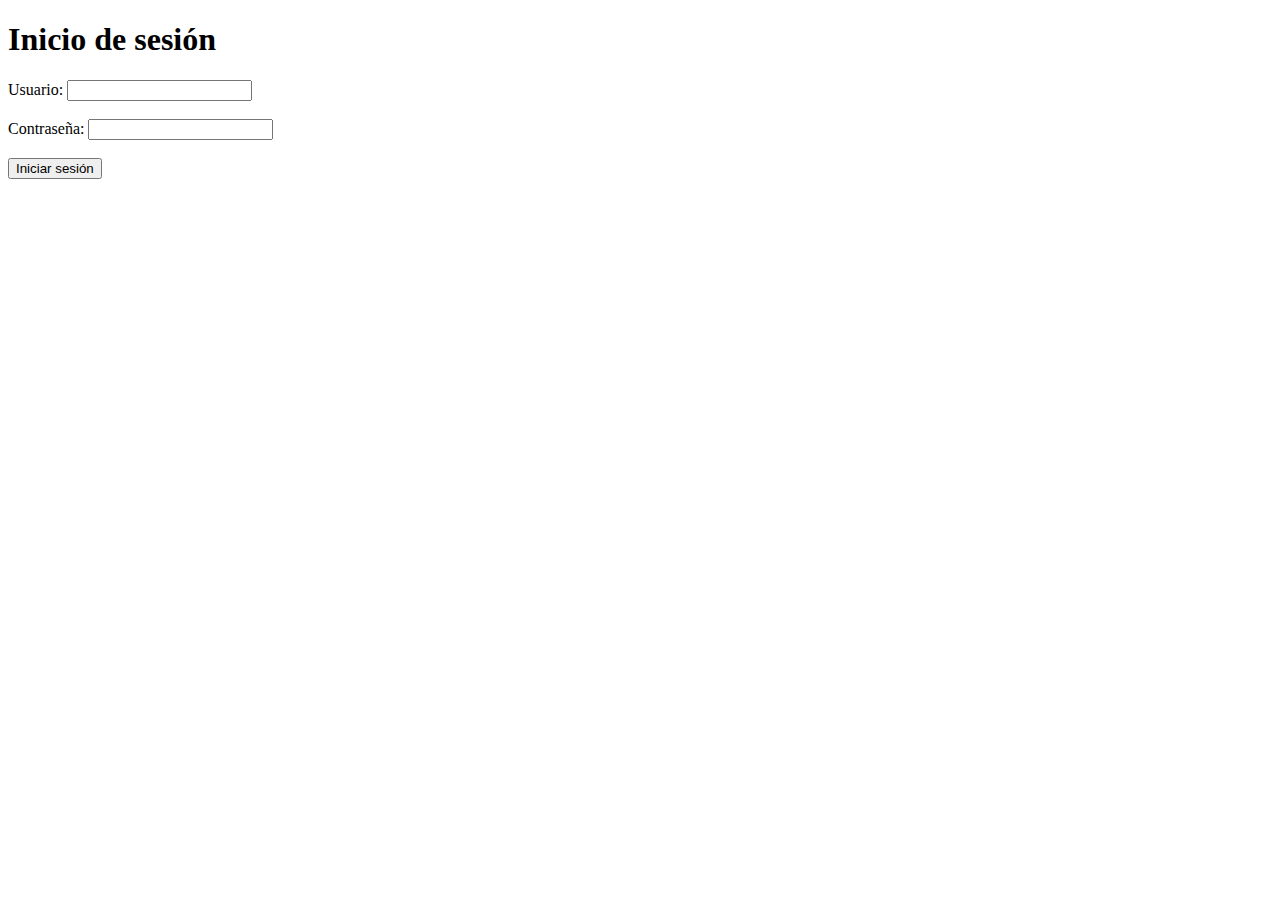
<file: Unidad 1/index.html>
<!DOCTYPE html>
<html>
<head>
  <title>Inicio de sesión</title>
</head>
<body>
  <h1>Inicio de sesión</h1>
  <form>
    <label for="usuario">Usuario:</label>
    <input type="text" id="usuario" name="usuario" required><br><br>
    <label for="contrasena">Contraseña:</label>
    <input type="password" id="contrasena" name="contrasena" required><br><br>
    <button type="button" onclick=login()>Iniciar sesión</button>
  </form>
  <p id="mensaje"></p>
  <script src="app.js"></script>
</body>
</html>
</file>
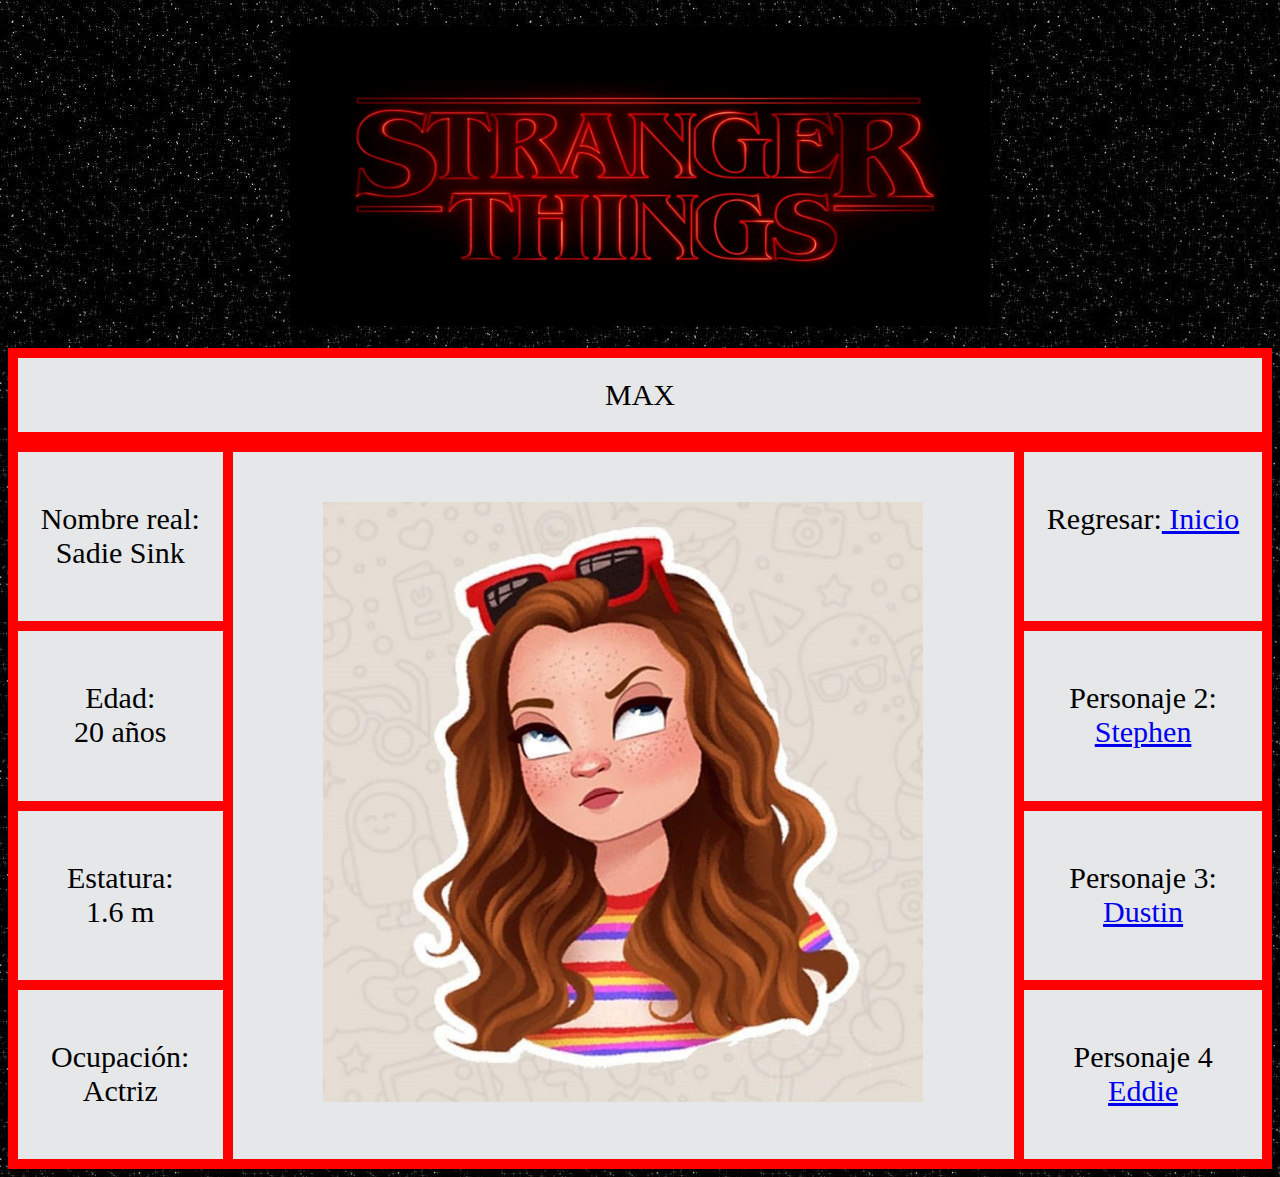
<file: Unidad 1/Personaje 1.html>
<!DOCTYPE html>
<html>
<head>
<style>

.grid-container {
  display: grid;
  grid-template-columns: auto auto auto auto auto auto;
  gap: 10px;
  background-color: red;
  padding: 10px;
}

.grid-container > div {
  background-color:  #E5E7E9;
  text-align: center;
  padding: 50px 0;
  font-size: 30px;
}
.item1 {
  grid-row: 1 / 4;
}

.item8 {
  grid-area: 1 / 2 / 5 / 6;
}

.item1 {
grid-area: myArea;
}

.grid-container1 {
  display: grid;
  grid-template-areas: 'myArea myArea myArea myArea myArea';
  gap: 10px;
  background-color: red;
  padding: 10px;
}

.grid-container1 > div {
  background-color:#E5E7E9;
  text-align: center;
  padding: 20px 0;
  font-size: 30px;
}
</style>
</head>
<body background="fondo1.jpg">

  <br>
  <center><img src="banner2.png" alt="Trulli" width="700" height="300"></center>

  <br>

<div class="grid-container1">
    <div class="item1">MAX</div>

  </div>

<div class="grid-container">

  <div class="item3">Nombre real: <br> Sadie Sink</div>  
  <div class="item4">Regresar:<a href="ProyectoU1.html"> Inicio <br> </a></div>
  <div class="item7">Edad: <br> 20 años </div>  
  <div class="item8"><img src="max2.jpg" width="600" height="600"></div>  
  <div class="item9">Personaje 2:<a href="Personaje 2.html"> <br> Stephen</a></div>
  <div class="item10">Estatura:<br>1.6 m</div>  
  <div class="item11">Personaje 3:<a href="Personaje 3.html"> <br> Dustin</a></div>
  <div class="item12">Ocupación:<br>Actriz</div> 
  <div class="item13">Personaje 4<a href="Personaje 4.html"> <br> Eddie</a></div>
</div>

</body>
</html>
</file>
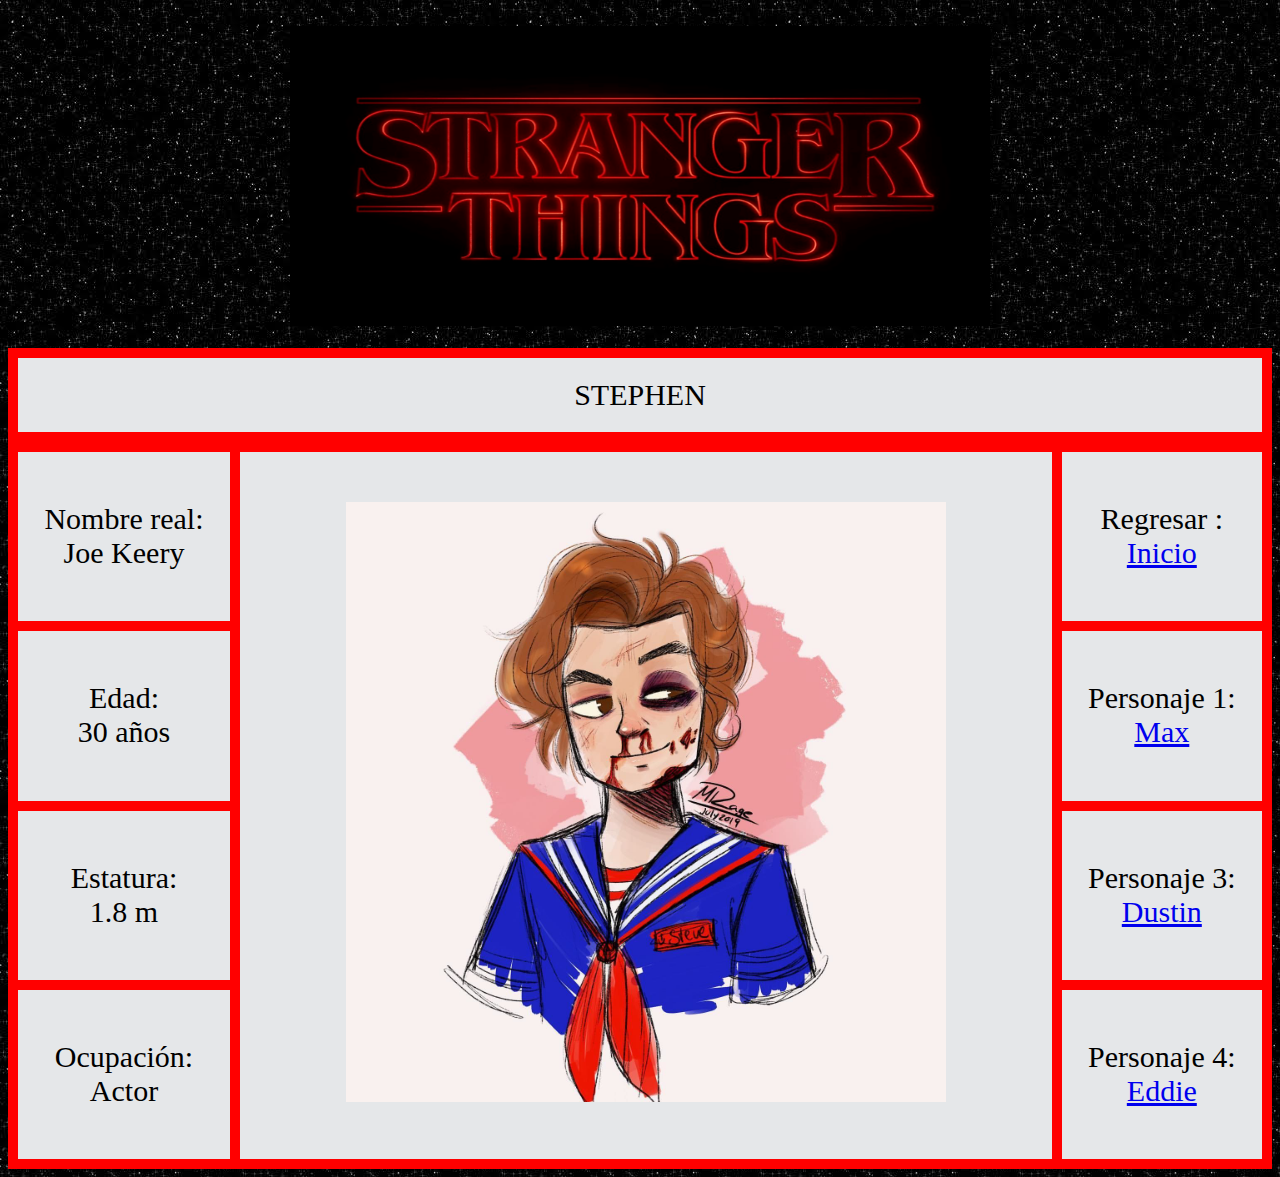
<file: Unidad 1/Personaje 2.html>
<!DOCTYPE html>
<html>
<head>
<style>

.grid-container {
  display: grid;
  grid-template-columns: auto auto auto auto auto auto;
  gap: 10px;
  background-color: red;
  padding: 10px;
}

.grid-container > div {
  background-color:  #E5E7E9;
  text-align: center;
  padding: 50px 0;
  font-size: 30px;
}
.item1 {
  grid-row: 1 / 4;
}

.item8 {
  grid-area: 1 / 2 / 5 / 6;
}

.item1 {
grid-area: myArea;
}

.grid-container1 {
  display: grid;
  grid-template-areas: 'myArea myArea myArea myArea myArea';
  gap: 10px;
  background-color: red;
  padding: 10px;
}

.grid-container1 > div {
  background-color:#E5E7E9;
  text-align: center;
  padding: 20px 0;
  font-size: 30px;
}
</style>
</head>
<body background="fondo1.jpg">

  <br>
  <center><img src="banner2.png" alt="Trulli" width="700" height="300"></center>

  <br>

<div class="grid-container1">
    <div class="item1">STEPHEN</div>

  </div>

<div class="grid-container">

  <div class="item3">Nombre real: <br>  Joe Keery</div>  
  <div class="item4">Regresar :<a href="ProyectoU1.html"> <br> Inicio</a></div>
  <div class="item7">Edad: <br> 30 años </div>  
  <div class="item8"><img src="ste2.jpg" width="600" height="600"></div>  
  <div class="item9">Personaje 1:<a href="Personaje 1.html"> <br> Max</a></div>
  <div class="item10">Estatura:<br>1.8 m</div>  
  <div class="item11">Personaje 3:<a href="Personaje 3.html"> <br> Dustin</a></div>
  <div class="item12">Ocupación:<br>Actor</div> 
  <div class="item13">Personaje 4:<a href="Personaje 4.html"> <br> Eddie</a></div>
</div>

</body>
</html>
</file>
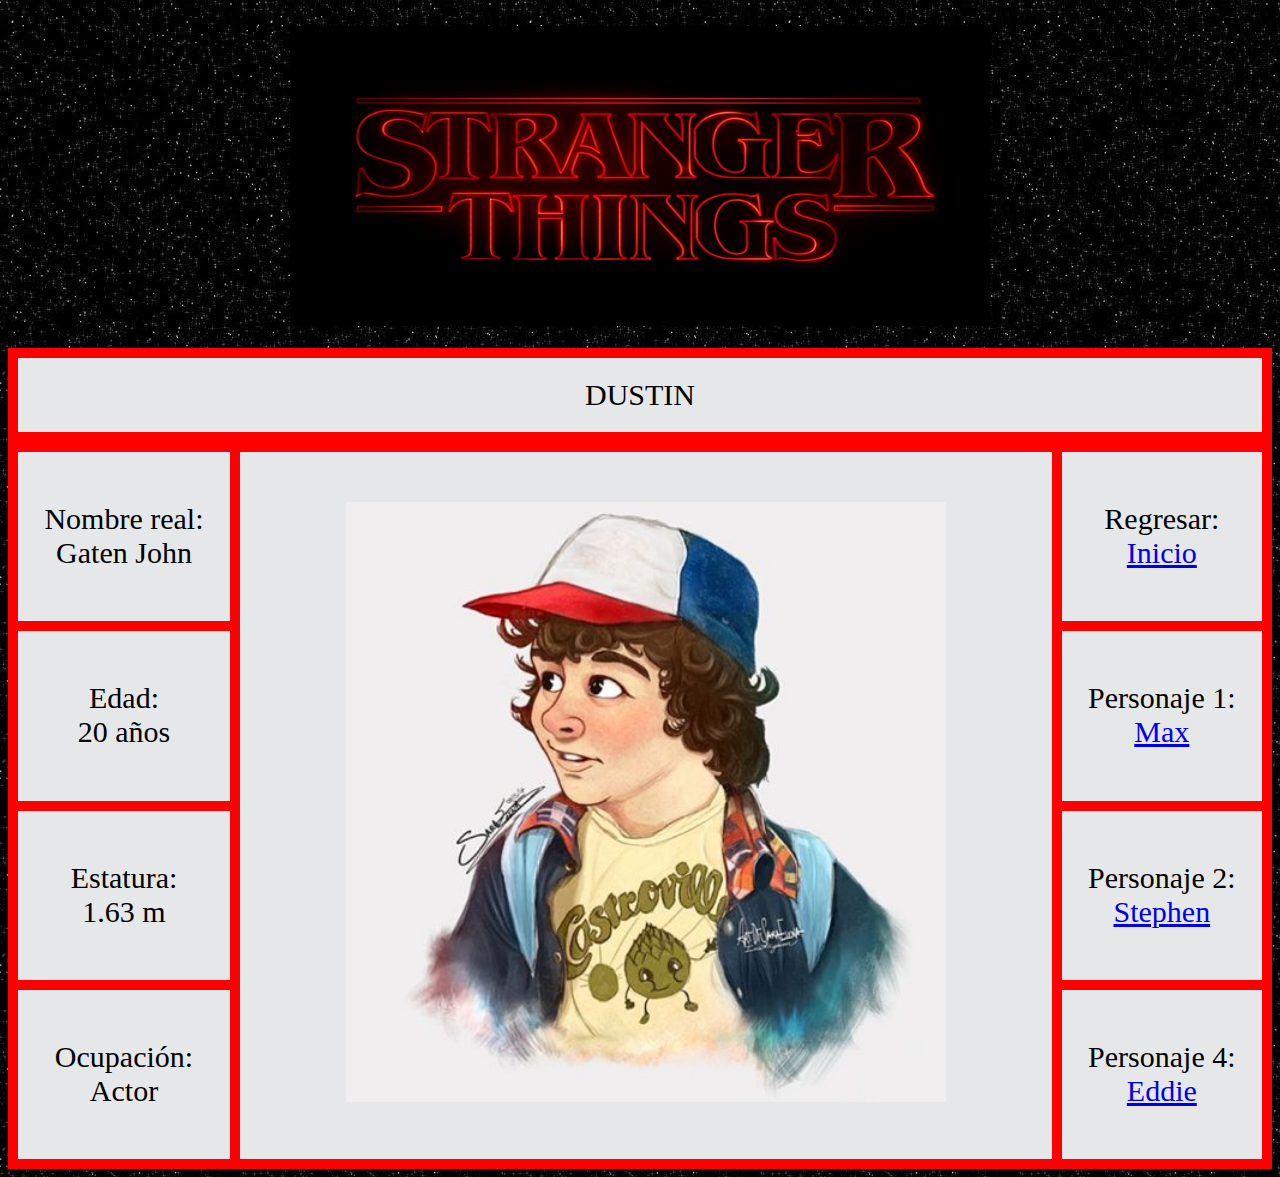
<file: Unidad 1/Personaje 3.html>
<!DOCTYPE html>
<html>
<head>
<style>

.grid-container {
  display: grid;
  grid-template-columns: auto auto auto auto auto auto;
  gap: 10px;
  background-color: red;
  padding: 10px;
}

.grid-container > div {
  background-color:  #E5E7E9;
  text-align: center;
  padding: 50px 0;
  font-size: 30px;
}
.item1 {
  grid-row: 1 / 4;
}

.item8 {
  grid-area: 1 / 2 / 5 / 6;
}

.item1 {
grid-area: myArea;
}

.grid-container1 {
  display: grid;
  grid-template-areas: 'myArea myArea myArea myArea myArea';
  gap: 10px;
  background-color: red;
  padding: 10px;
}

.grid-container1 > div {
  background-color:#E5E7E9;
  text-align: center;
  padding: 20px 0;
  font-size: 30px;
}
</style>
</head>
<body background="fondo1.jpg">

  <br>
  <center><img src="banner2.png" alt="Trulli" width="700" height="300"></center>

  <br>

<div class="grid-container1">
    <div class="item1">DUSTIN</div>

  </div>

<div class="grid-container">

  <div class="item3">Nombre real: <br> Gaten John</div>  
  <div class="item4">Regresar:<a href="ProyectoU1.html"> <br> Inicio</a></div>
  <div class="item7">Edad: <br> 20 años</div>  
  <div class="item8"><img src="dustin1.jpg" width="600" height="600"></div>  
  <div class="item9">Personaje 1:<a href="Personaje 1.html"> <br> Max</a></div>
  <div class="item10">Estatura: <br>1.63 m</div>  
  <div class="item11">Personaje 2:<a href="Personaje 2.html"> <br> Stephen</a></div>
  <div class="item12">Ocupación:<br>Actor</div> 
  <div class="item13">Personaje 4:<a href="Personaje 4.html"> <br> Eddie</a></div>
</div>

</body>
</html>
</file>
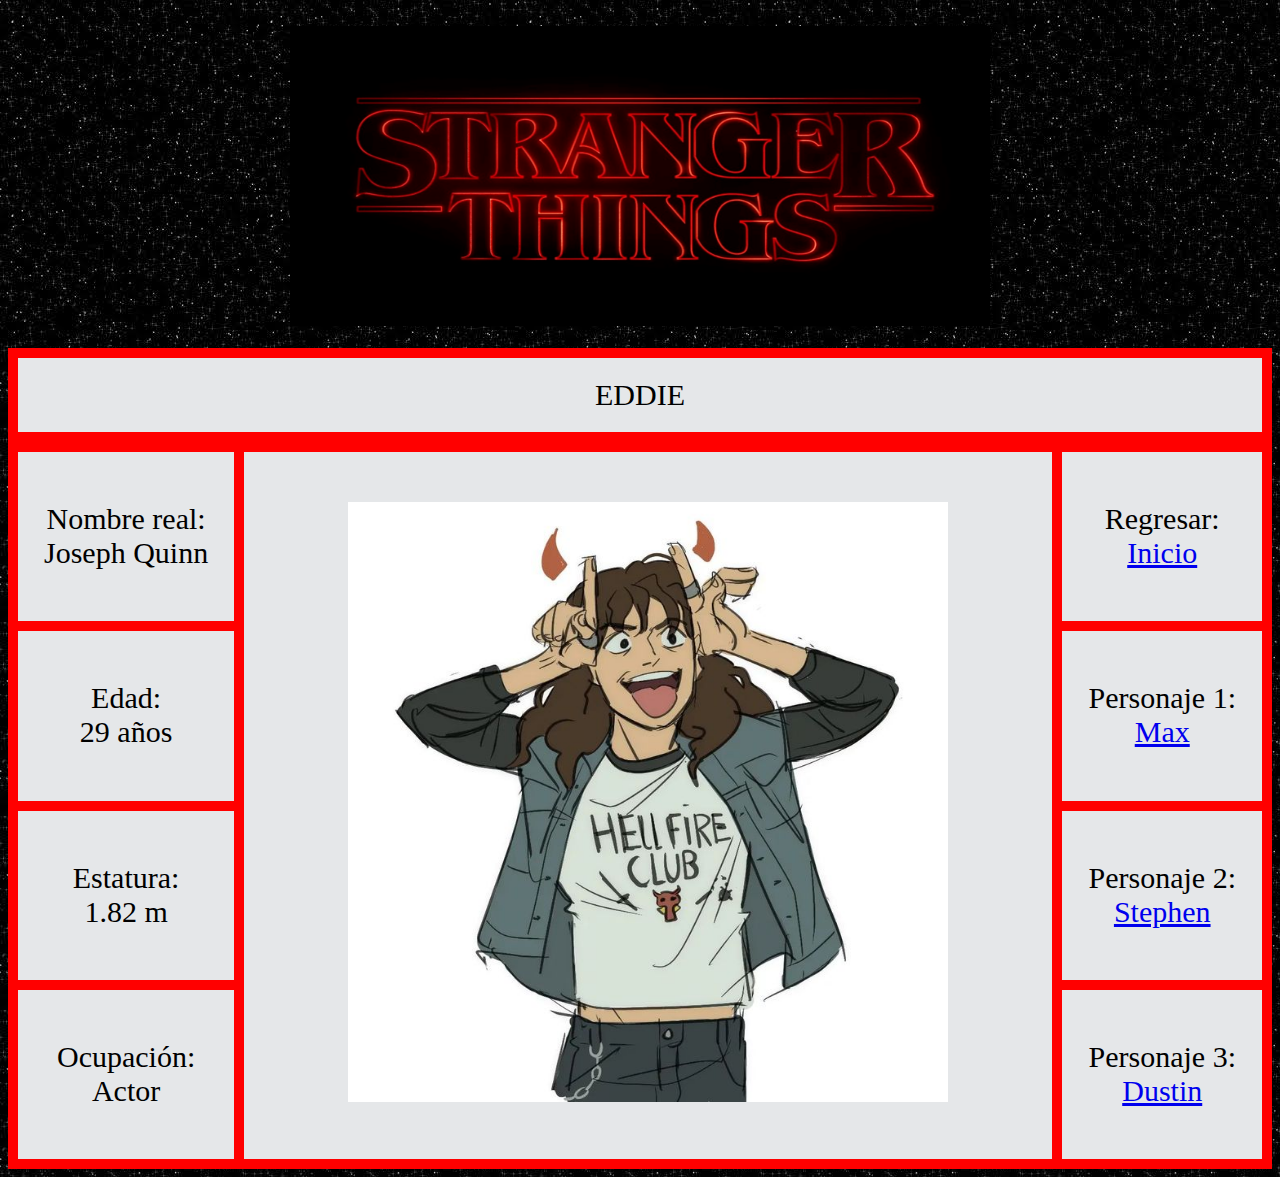
<file: Unidad 1/Personaje 4.html>
<!DOCTYPE html>
<html>
<head>
<style>

.grid-container {
  display: grid;
  grid-template-columns: auto auto auto auto auto auto;
  gap: 10px;
  background-color: red;
  padding: 10px;
}

.grid-container > div {
  background-color:  #E5E7E9;
  text-align: center;
  padding: 50px 0;
  font-size: 30px;
}
.item1 {
  grid-row: 1 / 4;
}

.item8 {
  grid-area: 1 / 2 / 5 / 6;
}

.item1 {
grid-area: myArea;
}

.grid-container1 {
  display: grid;
  grid-template-areas: 'myArea myArea myArea myArea myArea';
  gap: 10px;
  background-color: red;
  padding: 10px;
}

.grid-container1 > div {
  background-color:#E5E7E9;
  text-align: center;
  padding: 20px 0;
  font-size: 30px;
}
</style>
</head>
<body background="fondo1.jpg">

  <br>
  <center><img src="banner2.png" alt="Trulli" width="700" height="300"></center>

  <br>

<div class="grid-container1">
    <div class="item1">EDDIE</div>

  </div>

<div class="grid-container">

  <div class="item3">Nombre real: <br> Joseph Quinn</div>  
  <div class="item4">Regresar:<a href="ProyectoU1.html"> <br> Inicio</a></div>
  <div class="item7">Edad: <br> 29 años </div>  
  <div class="item8"><img src="eddie1.jpg" width="600" height="600"></div>  
  <div class="item9">Personaje 1:<a href="Personaje 1.html"> <br> Max</a></div>
  <div class="item10">Estatura:<br>1.82 m</div>  
  <div class="item11">Personaje 2:<a href="Personaje 2.html"> <br> Stephen</a></div>
  <div class="item12">Ocupación:<br>Actor</div> 
  <div class="item13">Personaje 3:<a href="Personaje 3.html"> <br> Dustin</a></div>
</div>

</body>
</html>
</file>
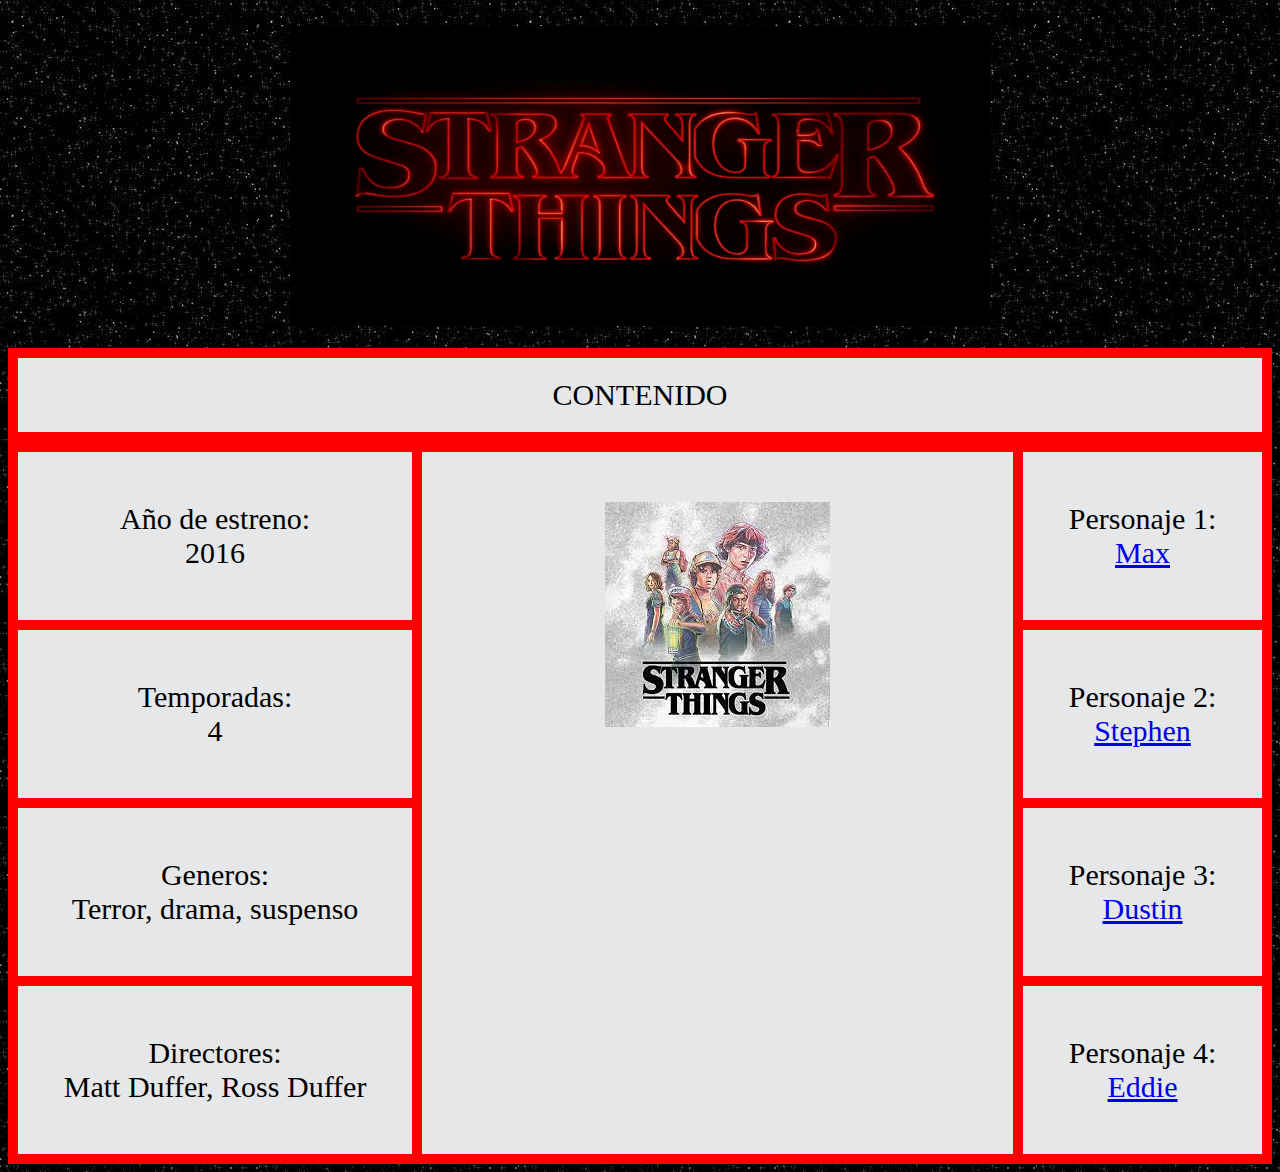
<file: Unidad 1/ProyectoU1.html>
<!DOCTYPE html>
<html>
<head>
<style>

.grid-container {
  display: grid;
  grid-template-columns: auto auto auto auto auto auto;
  gap: 10px;
  background-color: red;
  padding: 10px;
}

.grid-container > div {
  background-color:  #E5E7E9;
  text-align: center;
  padding: 50px 0;
  font-size: 30px;
}
.item1 {
  grid-row: 1 / 4;
}

.item8 {
  grid-area: 1 / 2 / 5 / 6;
}

.item1 {
grid-area: myArea;
}

.grid-container1 {
  display: grid;
  grid-template-areas: 'myArea myArea myArea myArea myArea';
  gap: 10px;
  background-color: red;
  padding: 10px;
}

.grid-container1 > div {
  background-color:#E5E7E9;
  text-align: center;
  padding: 20px 0;
  font-size: 30px;
}
</style>
</head>
<body background="fondo1.jpg">

  <br>
  <center><img src="banner2.png" alt="Trulli" width="700" height="300"></center>

  <br>

<div class="grid-container1">
    <div class="item1">CONTENIDO</div>

  </div>

<div class="grid-container">

  <div class="item3">Año de estreno: <br> 2016</div>  
  <div class="item4">Personaje 1:<a href="Personaje 1.html"> <br> Max</a></div>
  <div class="item7">Temporadas: <br> 4 </div>  
  <div class="item8"><img src="banner4.jpg" style="max-width:100%;height:auto;"></div>  
  <div class="item9">Personaje 2:<a href="Personaje 2.html"> <br> Stephen</a></div>
  <div class="item10">Generos:<br>Terror, drama, suspenso</div>  
  <div class="item11">Personaje 3:<a href="Personaje 3.html"> <br> Dustin</a></div>
  <div class="item12">Directores:<br>Matt Duffer, Ross Duffer</div> 
  <div class="item13">Personaje 4:<a href="Personaje 4.html"> <br> Eddie</a></div>
</div>

</body>
</html>
</file>
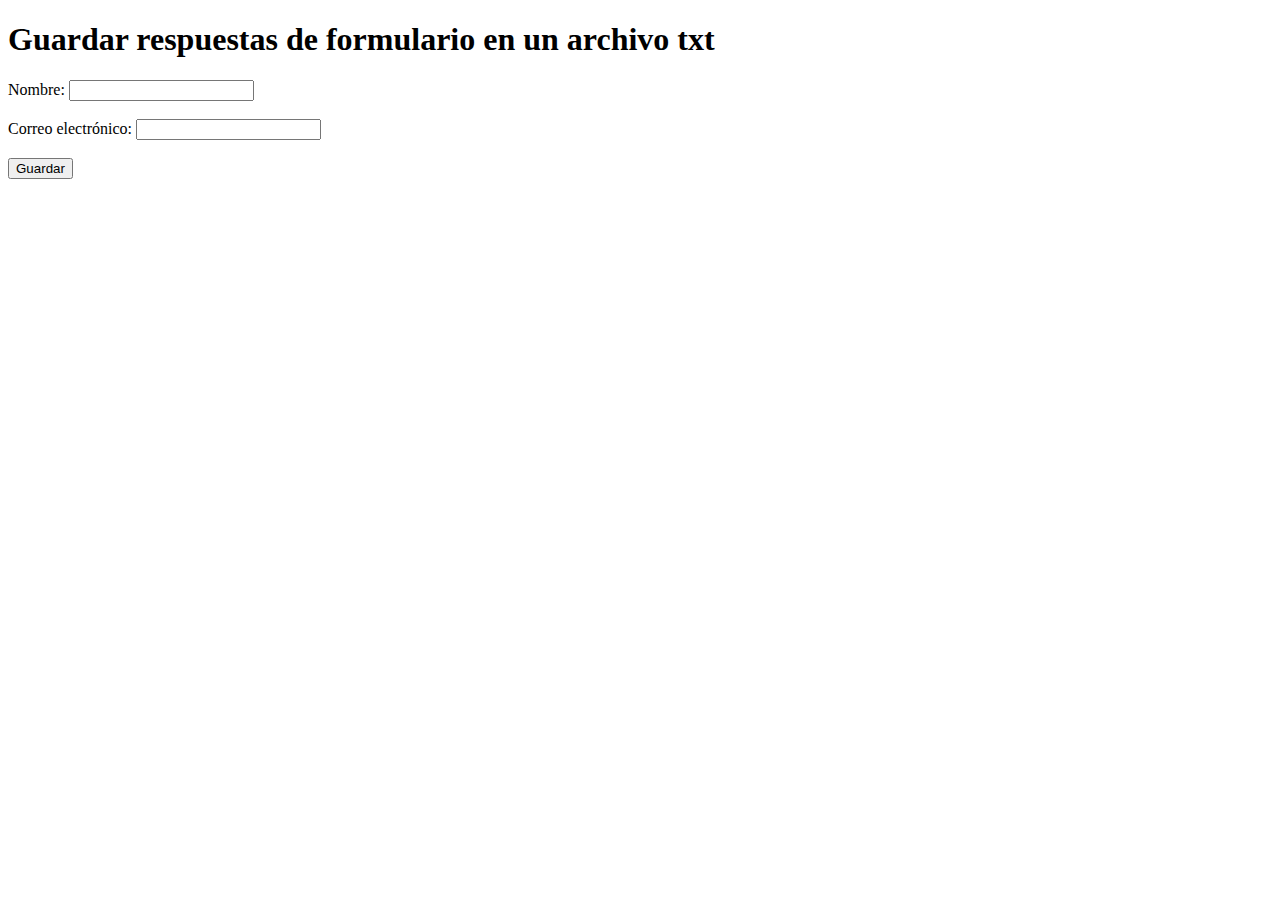
<file: Unidad 1/test1.html>
<!DOCTYPE html>
<html>
<head>
  <meta charset="UTF-8">
  <title>Guardar respuestas de formulario en un archivo txt</title>
</head>
<body>
  <h1>Guardar respuestas de formulario en un archivo txt</h1>
  <form id="my-form">
    <label for="name">Nombre:</label>
    <input type="text" id="name" name="name"><br><br>
    <label for="email">Correo electrónico:</label>
    <input type="email" id="email" name="email"><br><br>
    <button type="submit">Guardar</button>
  </form>
  <script src="https://code.jquery.com/jquery-3.6.0.min.js"></script>
  <script src="app.js"></script>
</body>
</html>
</file>
